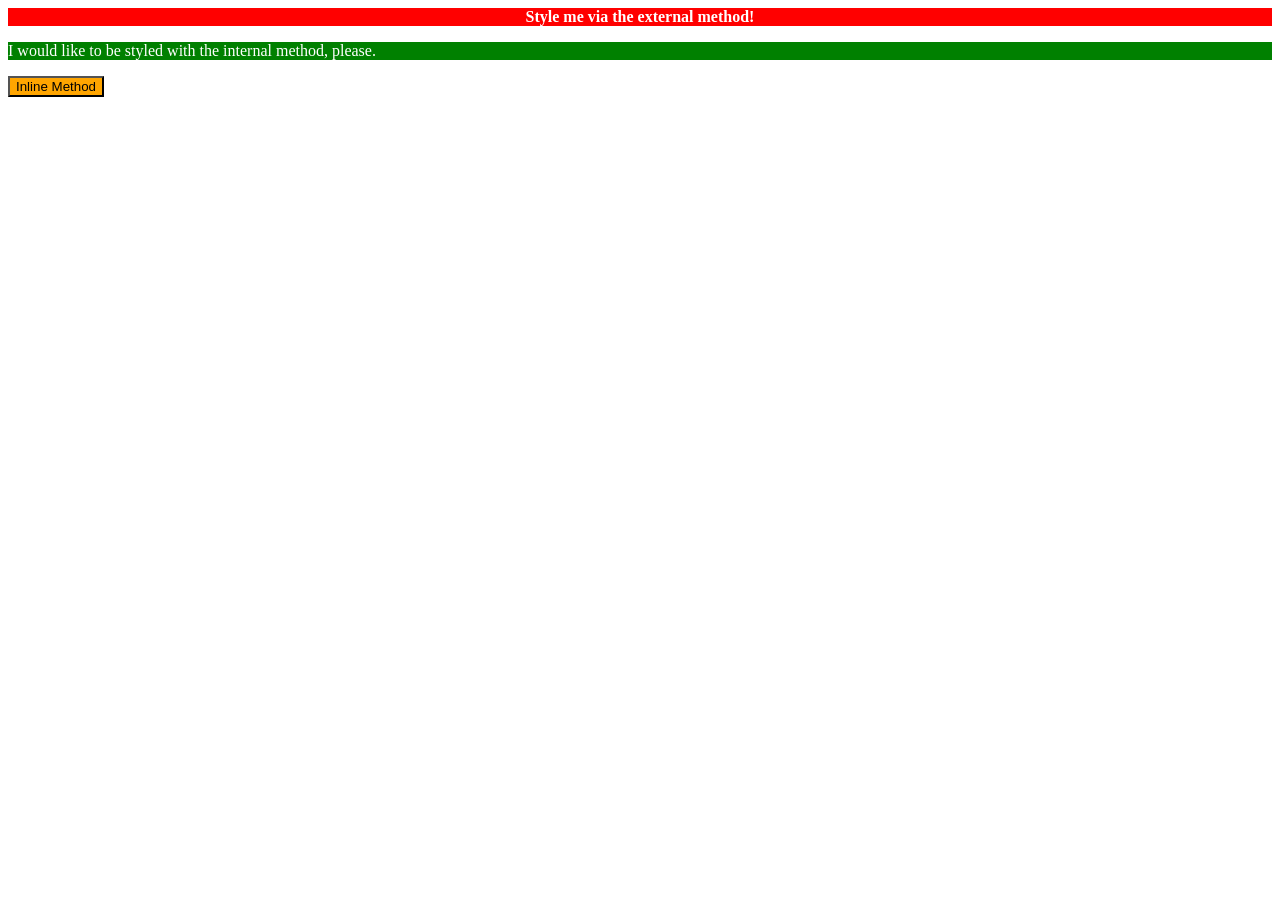
<file: foundations/intro-to-css/01-css-methods/index.html>
<!DOCTYPE html>
<html lang="en">
  <head>
    <meta charset="UTF-8">
    <meta http-equiv="X-UA-Compatible" content="IE=edge">
    <meta name="viewport" content="width=device-width, initial-scale=1.0">
    <title>Methods for Adding CSS</title>
    <style>
      p {
        background-color: green;
        color: white;
        font-size: 18;
      }
    </style>
  </head>
  <body>
    <link rel = "stylesheet" href = styles.css>
    <div>Style me via the external method!</div>
    <p>I would like to be styled with the internal method, please.</p>
    <button style = "background-color: orange; font-size: 18;">Inline Method</button>
  </body>
</html>
</file>
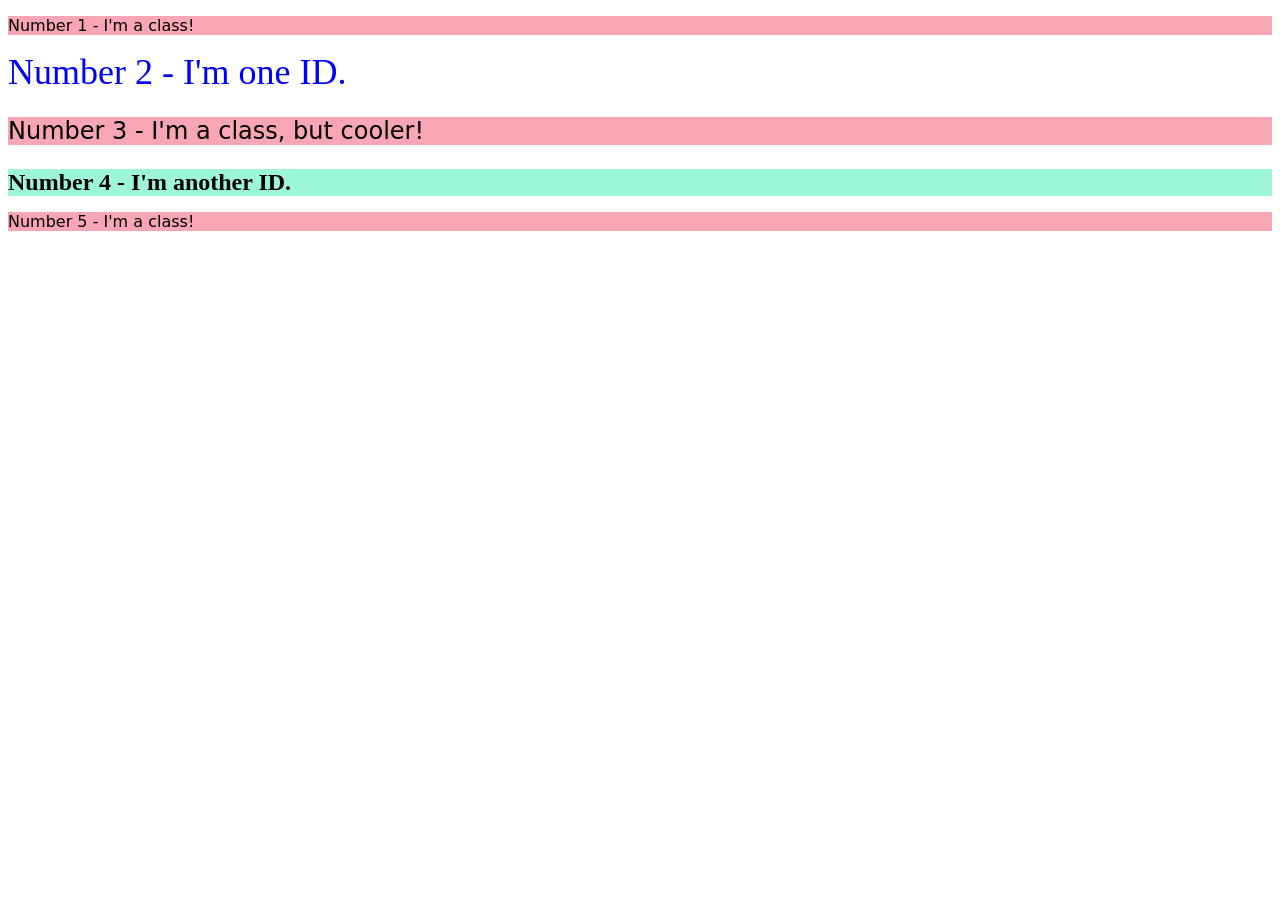
<file: foundations/intro-to-css/02-class-id-selectors/index.html>
<!DOCTYPE html>
<html lang="en">
  <head>
    <meta charset="UTF-8">
    <meta http-equiv="X-UA-Compatible" content="IE=edge">
    <meta name="viewport" content="width=device-width, initial-scale=1.0">
    <title>Class and ID Selectors</title>
    <link rel="stylesheet" href="styles.css">
  </head>
  <body>
    <p class = "odd">Number 1 - I'm a class!</p>
    <div id = "second">Number 2 - I'm one ID.</div>
    <p id = "third" class = "odd" >Number 3 - I'm a class, but cooler!</p>
    <div id = "fourth">Number 4 - I'm another ID.</div>
    <p class = "odd">Number 5 - I'm a class!</p>
  </body>
</html>
</file>
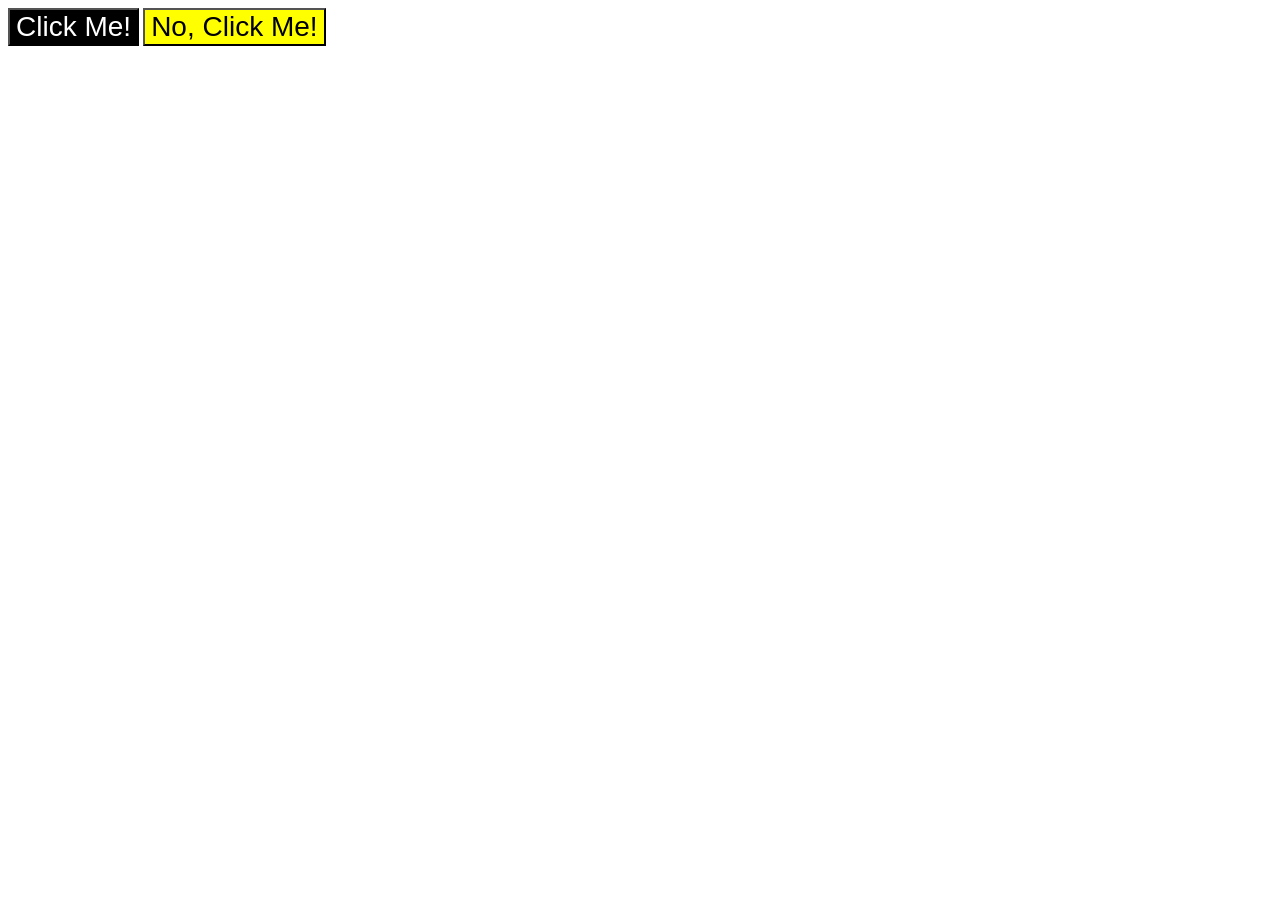
<file: foundations/intro-to-css/03-grouping-selectors/index.html>
<!DOCTYPE html>
<html lang="en">
  <head>
    <meta charset="UTF-8">
    <meta http-equiv="X-UA-Compatible" content="IE=edge">
    <meta name="viewport" content="width=device-width, initial-scale=1.0">
    <title>Grouping Selectors</title>
    <link rel="stylesheet" href="style.css">
  </head>
  <body>
    <button id=button1>Click Me!</button>
    <button id="button2">No, Click Me!</button>
  </body>
</html>
</file>
<file: foundations/intro-to-css/02-class-id-selectors/styles.css>
.odd{
    background-color: rgb(248, 166, 180);
    font-family: verdana, "DejaVu Sans", sans-serif;

}

#second{
    color:blue;
    font-size: 36px;
}

#third{
    font-size: 24px;
}

#fourth{
    background-color: rgb(157, 246, 216);
    font-size: 24px;
    font-weight: bold;
}
</file>
<file: foundations/intro-to-css/03-grouping-selectors/style.css>
/* Add CSS Styling */
#button1{
    background-color: black;
    color:white;
}
#button2{
    background-color: yellow;
}

#button1, #button2{
    font-size: 28px;
    font-family: Helvetica,'Times New Roman', sans-serif;
}
</file>
